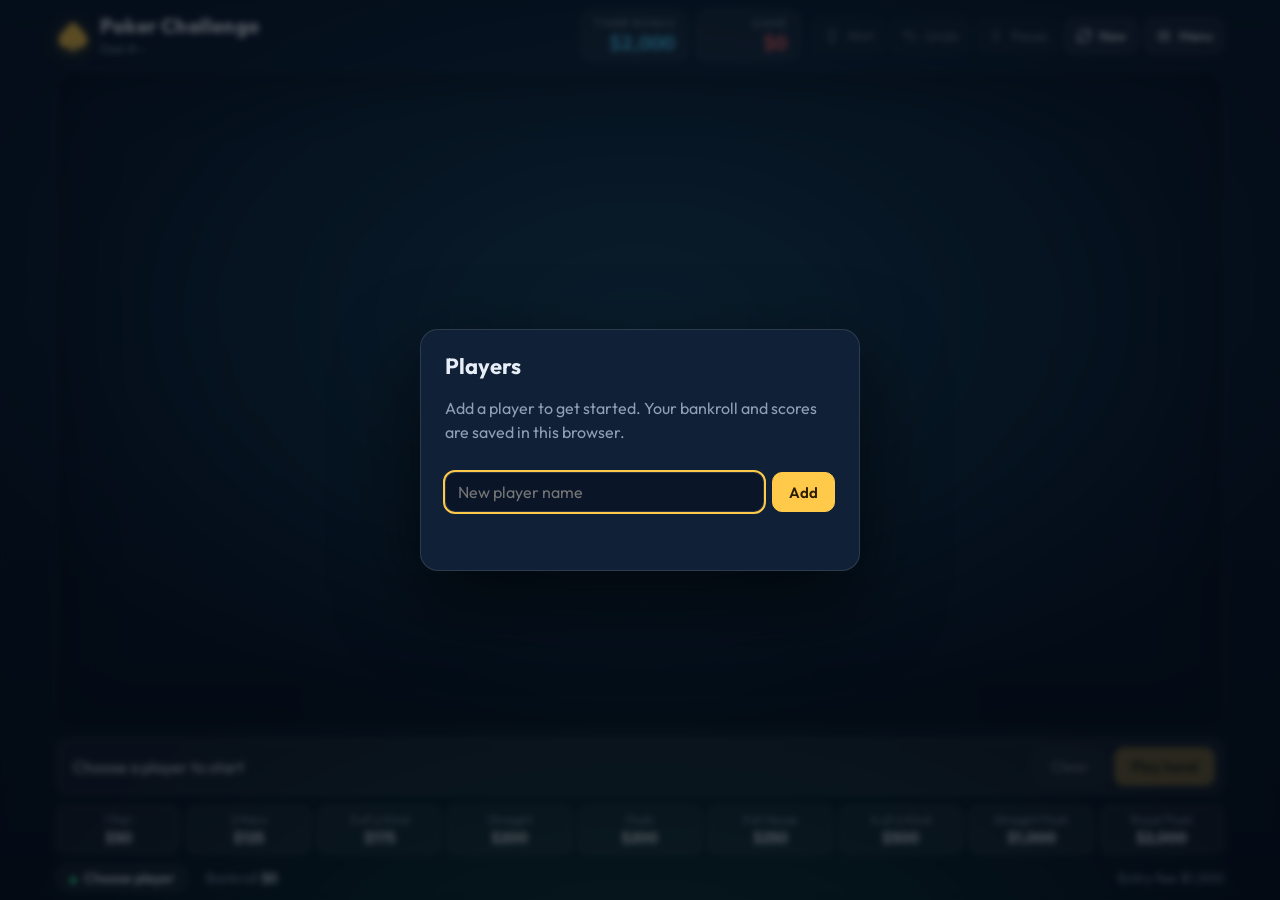
<file: index.html>
<!doctype html>
<html lang="en">
<head>
  <meta charset="utf-8">
  <meta name="viewport" content="width=device-width, initial-scale=1, viewport-fit=cover">
  <title>Poker Challenge</title>
  <meta name="description" content="Find poker hands in a table of cards, clear the board and beat the entry fee. A web remake of the classic Windows game.">
  <meta name="theme-color" content="#0b1a2e">
  <link rel="icon" href="favicon.svg" type="image/svg+xml">
  <link rel="preconnect" href="https://fonts.googleapis.com">
  <link rel="preconnect" href="https://fonts.gstatic.com" crossorigin>
  <link href="https://fonts.googleapis.com/css2?family=Outfit:wght@400;500;600;700;800&display=swap" rel="stylesheet">
  <link rel="stylesheet" href="css/style.css">
  <script type="module" src="js/app.js"></script>
</head>
<body>
  <div class="app" id="app">
    <header class="topbar">
      <div class="brand">
        <svg class="brand-mark" viewBox="0 0 100 100" aria-hidden="true"><path d="M50 6 C56 18 92 40 92 62 C92 76 81 85 69 85 C61 85 56 81 53 76 C54 84 58 90 66 94 L34 94 C42 90 46 84 47 76 C44 81 39 85 31 85 C19 85 8 76 8 62 C8 40 44 18 50 6 Z"/></svg>
        <div>
          <h1>Poker Challenge</h1>
          <button class="deal-no" id="dealNo" type="button" title="Copy a link to this deal">Deal #—</button>
        </div>
      </div>

      <div class="stats">
        <div class="stat" id="timerStat" title="Counts down $5 a second once you make your first play. Hints cost $50.">
          <span class="stat-label">Timer bonus</span>
          <span class="stat-value" id="timer">$2,000</span>
        </div>
        <div class="stat score" id="scoreStat" title="Turns green once you've covered the $1,000 entry fee.">
          <span class="stat-label">Game</span>
          <span class="stat-value" id="score">$0</span>
        </div>
      </div>

      <nav class="tools" aria-label="Game controls">
        <button class="tool" id="hintBtn" type="button" title="Hint (H)"><svg viewBox="0 0 24 24"><path d="M9 21h6M10 17h4M12 3a6 6 0 0 0-3.5 10.9c.6.5 1 1.2 1 2V17h5v-1.1c0-.8.4-1.5 1-2A6 6 0 0 0 12 3z"/></svg><span>Hint</span></button>
        <button class="tool" id="undoBtn" type="button" title="Undo last move (Ctrl+Z)"><svg viewBox="0 0 24 24"><path d="M9 14 4 9l5-5M4 9h10.5a5.5 5.5 0 0 1 0 11H11"/></svg><span>Undo</span></button>
        <button class="tool" id="pauseBtn" type="button" title="Pause (P)"><svg viewBox="0 0 24 24"><path d="M9 5v14M15 5v14"/></svg><span>Pause</span></button>
        <button class="tool" id="newBtn" type="button" title="New game (N)"><svg viewBox="0 0 24 24"><path d="M4 12a8 8 0 0 1 14-5.3M20 4v5h-5M20 12a8 8 0 0 1-14 5.3M4 20v-5h5"/></svg><span>New</span></button>
        <button class="tool" id="menuBtn" type="button" title="Menu" aria-haspopup="menu" aria-expanded="false"><svg viewBox="0 0 24 24"><path d="M4 7h16M4 12h16M4 17h16"/></svg><span>Menu</span></button>
        <div class="menu" id="menu" role="menu" hidden>
          <button role="menuitem" data-action="restart" type="button">Restart this deal</button>
          <button role="menuitem" data-action="players" type="button">Players</button>
          <button role="menuitem" data-action="topten" type="button">High scores</button>
          <button role="menuitem" data-action="stats" type="button">Game stats</button>
          <button role="menuitem" data-action="help" type="button">How to play</button>
          <label class="menu-toggle"><input type="checkbox" id="soundToggle"> Sound effects</label>
        </div>
      </nav>
    </header>

    <main class="table" id="table">
      <div class="board" id="board" aria-label="Card table"></div>
      <div class="paused-cover" id="pausedCover" hidden>
        <p>Game paused</p>
        <button class="btn primary" id="resumeBtn" type="button">Resume</button>
      </div>
      <div class="toast" id="toast" role="status" aria-live="polite"></div>
    </main>

    <section class="actionbar">
      <div class="selection" id="selectionInfo">Click cards to build a hand</div>
      <div class="action-buttons">
        <button class="btn ghost" id="clearBtn" type="button" disabled>Clear</button>
        <button class="btn primary" id="playBtn" type="button" disabled>Play hand</button>
      </div>
    </section>

    <section class="hands" id="hands" aria-label="Hand values"></section>

    <footer class="footer">
      <button class="player-chip" id="playerChip" type="button" title="Change player"><span id="playerName">No player</span></button>
      <span>Bankroll <strong id="bankroll">$0</strong></span>
      <span class="footer-fee">Entry fee $1,000</span>
    </footer>
  </div>

  <!-- Dialogs -->
  <dialog id="playersDlg" class="dlg">
    <h2>Players</h2>
    <p class="muted" id="playersNote">Pick who's playing, or add a new player.</p>
    <ul class="player-list" id="playerList"></ul>
    <form class="add-player" id="addPlayerForm">
      <input id="newPlayerName" type="text" maxlength="24" placeholder="New player name" autocomplete="off" aria-label="New player name">
      <button class="btn primary" type="submit">Add</button>
    </form>
    <p class="form-error" id="playerError"></p>
    <div class="dlg-actions"><button class="btn ghost" id="playersClose" data-close type="button">Close</button></div>
  </dialog>

  <dialog id="scoreDlg" class="dlg wide">
    <h2 id="scoreTitle">Scoreboard</h2>
    <p class="banner" id="scoreBanner"></p>
    <table class="scoreboard" id="scoreTable"></table>
    <div class="dlg-actions">
      <button class="btn ghost" id="sameDealBtn" type="button">Same deal</button>
      <button class="btn ghost" data-close type="button">Close</button>
      <button class="btn primary" id="newDealBtn" type="button" autofocus>New deal</button>
    </div>
  </dialog>

  <dialog id="toptenDlg" class="dlg">
    <h2>High scores</h2>
    <ol class="topten" id="toptenList"></ol>
    <div class="dlg-actions">
      <button class="btn ghost danger" id="clearTopTenBtn" type="button">Reset</button>
      <button class="btn primary" data-close type="button">Close</button>
    </div>
  </dialog>

  <dialog id="statsDlg" class="dlg">
    <h2>Game stats</h2>
    <div id="statsBody"></div>
    <div class="dlg-actions"><button class="btn primary" data-close type="button">Close</button></div>
  </dialog>

  <dialog id="hintDlg" class="dlg">
    <h2>Hint</h2>
    <p class="riddle" id="hintText"></p>
    <p class="muted small">Each hint costs $50 of your timer bonus.</p>
    <div class="dlg-actions">
      <button class="btn ghost" id="revealBtn" type="button">Show me the cards (−$50)</button>
      <button class="btn primary" data-close type="button">Got it</button>
    </div>
  </dialog>

  <dialog id="handDlg" class="dlg">
    <h2 id="handTitle"></h2>
    <p id="handDesc"></p>
    <div class="example" id="handExample"></div>
    <div class="dlg-actions"><button class="btn primary" data-close type="button">Close</button></div>
  </dialog>

  <dialog id="confirmDlg" class="dlg">
    <h2 id="confirmTitle"></h2>
    <p id="confirmText"></p>
    <div class="dlg-actions" id="confirmActions"></div>
  </dialog>

  <dialog id="helpDlg" class="dlg wide">
    <h2>How to play</h2>
    <div class="help">
      <p>The table is dealt 8 columns of 7 cards: a full deck plus four Jokers. Find <strong>poker hands</strong> made of cards that <strong>touch</strong> each other (left, right, above or below), select them, and play them. They're removed, you score their value, and the cards above them fall down. When a whole column empties, the columns to its right slide over to close the gap.</p>
      <div class="help-example" id="helpExample"></div>
      <h3>Making a play</h3>
      <ul>
        <li>Click (or tap) cards to select them. Click again to deselect.</li>
        <li>Press <kbd>Play hand</kbd>, right-click the table, or press <kbd>Enter</kbd> to play.</li>
        <li>The bar above the hand list tells you what your selection makes before you play it.</li>
      </ul>
      <h3>Jokers</h3>
      <p>Jokers aren't wild. A Joker can remove <strong>one card it touches</strong>, taking itself away too. A Joker sitting on the <strong>bottom row</strong> is more powerful: it can remove <strong>any</strong> card on the table. Joker plays score nothing, but they're great for clearing a card that's in the way.</p>
      <h3>Scoring</h3>
      <ul>
        <li>Every game costs a <strong>$1,000 entry fee</strong> from your bankroll. Once your hands are worth more than that, your score turns green.</li>
        <li>The game ends when the computer finds no plays left. Your final score is your hands plus bonuses, and it's added to your bankroll.</li>
        <li><strong>Bonuses only count if your hands cover the entry fee.</strong> Finish with less than $1,000 from hands and you get no bonuses at all.</li>
        <li><strong>Different hands:</strong> $250 for each type of hand you made at least once. The hand list lights up as you collect them.</li>
        <li><strong>Cards removed:</strong> $50 per card, plus a big bonus if you finish with 10 or fewer cards left.</li>
        <li><strong>Timer bonus:</strong> starts at $2,000 and drops $5 a second from your first play. Hints cost $50 of it.</li>
      </ul>
      <h3>Tips</h3>
      <ul>
        <li>Go for the high-value hands first. You rarely beat the entry fee on pairs alone.</li>
        <li>Work Jokers down to the bottom row, where they can remove anything.</li>
        <li>Keep the columns even. A short column between two tall ones is worth clearing: the tall ones then slide together and create new hands.</li>
        <li>Think a few moves ahead. Clearing one card can drop a whole column into a four of a kind.</li>
      </ul>
      <h3>Keyboard</h3>
      <p class="keys"><kbd>Enter</kbd> play · <kbd>Esc</kbd> clear selection · <kbd>Ctrl</kbd>+<kbd>Z</kbd> undo · <kbd>H</kbd> hint · <kbd>P</kbd> pause · <kbd>N</kbd> new game</p>
      <p class="muted small">A web remake of <em>Poker Challenge</em> by NorthStar Solutions, made with the creator's permission.</p>
    </div>
    <div class="dlg-actions"><button class="btn primary" data-close type="button">Let's play</button></div>
  </dialog>
</body>
</html>
</file>
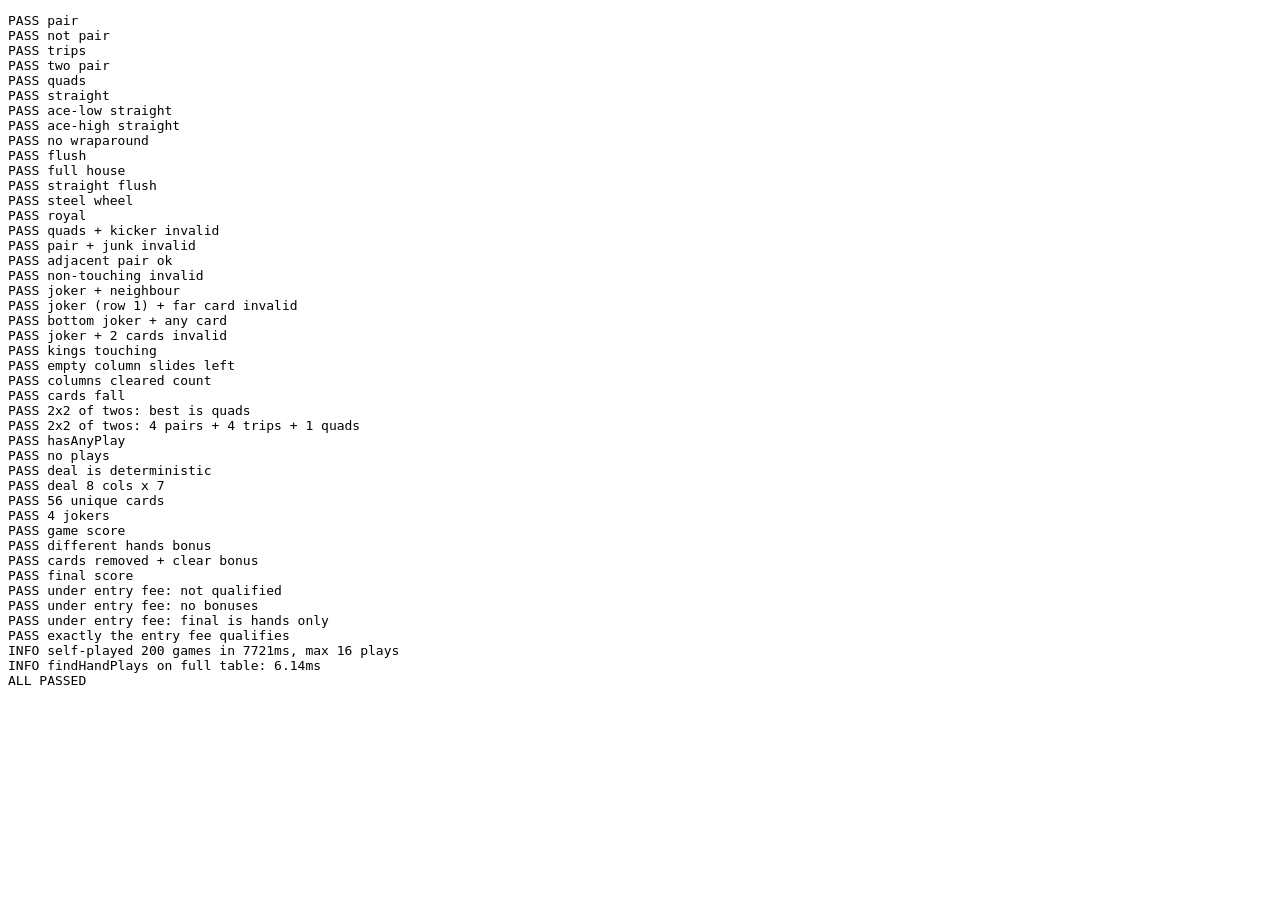
<file: tests/engine.html>
<!doctype html>
<meta charset="utf-8">
<title>Engine tests</title>
<pre id="out">running…</pre>
<script type="module">
import * as E from '../js/engine.js';
const out = [];
let fails = 0;
const eq = (name, got, want) => {
  const ok = JSON.stringify(got) === JSON.stringify(want);
  if (!ok) fails++;
  out.push(`${ok ? 'PASS' : 'FAIL'} ${name}${ok ? '' : ` — got ${JSON.stringify(got)}, want ${JSON.stringify(want)}`}`);
};
const C = s => { const suit = s.slice(-1), r = s.slice(0, -1); return { id: s, suit, rank: ['A','2','3','4','5','6','7','8','9','10','J','Q','K'].indexOf(r) + 1, joker: false }; };
const J = n => ({ id: `JK${n}`, rank: 0, suit: null, joker: true });
const hand = (...ids) => E.classify(ids.map(C));

eq('pair', hand('5H', '5C'), 'pair');
eq('not pair', hand('5H', '6C'), null);
eq('trips', hand('7S', '7H', '7D'), 'trips');
eq('two pair', hand('JS', 'JD', '5H', '5C'), 'twoPair');
eq('quads', hand('KS', 'KH', 'KD', 'KC'), 'quads');
eq('straight', hand('3C', '4H', '5S', '6D', '7C'), 'straight');
eq('ace-low straight', hand('AC', '2H', '3S', '4D', '5C'), 'straight');
eq('ace-high straight', hand('10C', 'JH', 'QS', 'KD', 'AC'), 'straight');
eq('no wraparound', hand('QC', 'KH', 'AS', '2D', '3C'), null);
eq('flush', hand('2S', '6S', '9S', 'JS', 'KS'), 'flush');
eq('full house', hand('QS', 'QH', 'QD', '5C', '5D'), 'fullHouse');
eq('straight flush', hand('3C', '4C', '5C', '6C', '7C'), 'straightFlush');
eq('steel wheel', hand('AC', '2C', '3C', '4C', '5C'), 'straightFlush');
eq('royal', hand('10H', 'JH', 'QH', 'KH', 'AH'), 'royalFlush');
eq('quads + kicker invalid', hand('KS', 'KH', 'KD', 'KC', '2C'), null);
eq('pair + junk invalid', hand('KS', 'KH', '2D'), null);

// Table: columns bottom→top.
const cols = [
  [C('5H'), C('9C'), C('2D')],
  [C('5C'), J(1), C('KD')],
  [J(2), C('7S'), C('KC')],
];
eq('adjacent pair ok', E.evaluatePlay(cols, ['5H', '5C']).ok, true);
eq('non-touching invalid', E.evaluatePlay(cols, ['2D', 'KC']).ok, false);
eq('joker + neighbour', E.evaluatePlay(cols, ['JK1', '9C']).hand?.id, 'joker');
eq('joker (row 1) + far card invalid', E.evaluatePlay(cols, ['JK1', '2D']).ok, false);
eq('bottom joker + any card', E.evaluatePlay(cols, ['JK2', '2D']).hand?.id, 'joker');
eq('joker + 2 cards invalid', E.evaluatePlay(cols, ['JK1', '9C', '5C']).ok, false);
eq('kings touching', E.evaluatePlay(cols, ['KD', 'KC']).hand?.id, 'pair');

const r1 = E.removeCards(cols, ['5H', '9C', '2D']);
eq('empty column slides left', r1.cols.length, 2);
eq('columns cleared count', r1.columnsCleared, 1);
eq('cards fall', E.removeCards(cols, ['5C']).cols[1].map(c => c.id), ['JK1', 'KD']);

// Enumeration finds each group once.
const grid = [[C('2S'), C('2H')], [C('2D'), C('2C')]];
const plays = E.findHandPlays(grid);
eq('2x2 of twos: best is quads', plays[0].hand.id, 'quads');
eq('2x2 of twos: 4 pairs + 4 trips + 1 quads', plays.length, 9);
eq('hasAnyPlay', E.hasAnyPlay(grid), true);
eq('no plays', E.hasAnyPlay([[C('2S')], [C('5H')]]), false);

// Deal reproducibility & composition.
const d1 = E.deal(12345), d2 = E.deal(12345);
eq('deal is deterministic', JSON.stringify(d1) === JSON.stringify(d2), true);
eq('deal 8 cols x 7', d1.map(c => c.length), [7,7,7,7,7,7,7,7]);
eq('56 unique cards', new Set(d1.flat().map(c => c.id)).size, 56);
eq('4 jokers', d1.flat().filter(c => c.joker).length, 4);

// Score formula matches the original's scoreboard from a real game.
const fs = E.finalScore({ handCounts: { pair: 11, twoPair: 1, trips: 1, straight: 2, flush: 1 }, cardsRemoved: 52, timerBonus: 0, cardsRemaining: 4 });
eq('game score', fs.gameScore, 1450);
// The original showed $5,735 because its timer bonus kept falling below $0 while
// displaying 0; here the timer stops at $0, so the lines add up as shown.
eq('different hands bonus', fs.differentBonus, 1250);
eq('cards removed + clear bonus', fs.removedBonus + fs.clearBonus, 3350);
eq('final score', fs.final, 6050);
// Hands under the entry fee earn no bonuses at all.
const fs2 = E.finalScore({ handCounts: { pair: 5, straight: 1 }, cardsRemoved: 30, timerBonus: 1500, cardsRemaining: 4 });
eq('under entry fee: not qualified', fs2.qualified, false);
eq('under entry fee: no bonuses', [fs2.differentBonus, fs2.removedBonus, fs2.clearBonus, fs2.timerBonus], [0, 0, 0, 0]);
eq('under entry fee: final is hands only', fs2.final, 450);
eq('exactly the entry fee qualifies', E.finalScore({ handCounts: { pair: 20 }, cardsRemoved: 40, timerBonus: 0, cardsRemaining: 16 }).final, 1000 + 250 + 2000);

// Random self-play: every listed play must be legal, and the game must end.
let t0 = performance.now(), games = 0, maxPlays = 0;
for (let seed = 1; seed <= 200; seed++) {
  let c = E.deal(seed), n = 0;
  while (E.hasAnyPlay(c)) {
    const p = E.findHandPlays(c)[0] || E.findJokerPlay(c);
    if (!E.evaluatePlay(c, p.ids).ok) { eq(`listed play legal (seed ${seed})`, false, true); break; }
    c = E.removeCards(c, p.ids).cols; n++;
  }
  maxPlays = Math.max(maxPlays, n); games++;
}
out.push(`INFO self-played ${games} games in ${(performance.now() - t0).toFixed(0)}ms, max ${maxPlays} plays`);
t0 = performance.now();
for (let i = 0; i < 50; i++) E.findHandPlays(E.deal(i));
out.push(`INFO findHandPlays on full table: ${((performance.now() - t0) / 50).toFixed(2)}ms`);
out.push(fails ? `${fails} FAILED` : 'ALL PASSED');
document.getElementById('out').textContent = out.join('\n');
</script>
</file>
<file: css/style.css>
:root {
  --bg-0: #07111f;
  --bg-1: #0b1a2e;
  --bg-2: #12263f;
  --panel: rgba(255, 255, 255, 0.06);
  --panel-strong: rgba(255, 255, 255, 0.1);
  --line: rgba(255, 255, 255, 0.12);
  --text: #e8eef7;
  --muted: #8ea0b8;
  --accent: #ffc94a;
  --accent-ink: #2a1d00;
  --good: #3ddc97;
  --bad: #ff6b6b;
  --hint: #4cd3ff;
  --card: #fdfdfb;
  --card-edge: #d9dde3;
  --red: #e0283d;
  --black: #1b2330;
  --radius: 14px;
  --cw: 60px;
  --ch: 84px;
  font-family: 'Outfit', system-ui, -apple-system, 'Segoe UI', sans-serif;
  color-scheme: dark;
}

* { box-sizing: border-box; }

html, body {
  margin: 0;
  height: 100%;
  background: var(--bg-0);
  color: var(--text);
}

body {
  background:
    radial-gradient(1200px 700px at 50% 35%, #173a5c 0%, transparent 60%),
    radial-gradient(900px 500px at 50% 110%, #0f3b3a 0%, transparent 70%),
    linear-gradient(180deg, var(--bg-1), var(--bg-0));
  overflow: hidden;
  -webkit-tap-highlight-color: transparent;
}

/* Fast taps on cards and buttons shouldn't trigger double-tap zoom. */
html { touch-action: manipulation; }

button { font: inherit; color: inherit; }

.app {
  height: 100dvh;
  display: grid;
  grid-template-rows: auto minmax(0, 1fr) auto auto auto;
  max-width: 1200px;
  margin: 0 auto;
  padding: max(10px, env(safe-area-inset-top)) 16px max(8px, env(safe-area-inset-bottom));
  gap: 10px;
}

/* ---------- Top bar ---------- */

.topbar {
  display: flex;
  align-items: center;
  gap: 12px;
  flex-wrap: wrap;
}

.brand { display: flex; align-items: center; gap: 10px; margin-right: auto; min-width: 0; }
.brand-mark { width: 34px; height: 34px; fill: var(--accent); filter: drop-shadow(0 2px 8px rgba(255, 201, 74, 0.35)); flex: none; }
.brand h1 { font-size: 20px; font-weight: 800; letter-spacing: 0.2px; margin: 0; line-height: 1.1; }
.deal-no {
  background: none; border: 0; padding: 0; color: var(--muted); font-size: 12px; cursor: pointer;
}
.deal-no:hover { color: var(--text); text-decoration: underline; }

.stats { display: flex; gap: 8px; }
.stat {
  display: flex; flex-direction: column; align-items: flex-end;
  background: var(--panel); border: 1px solid var(--line); border-radius: 12px;
  padding: 5px 12px; min-width: 104px;
}
.stat-label { font-size: 11px; text-transform: uppercase; letter-spacing: 0.8px; color: var(--muted); }
.stat-value { font-size: 20px; font-weight: 700; font-variant-numeric: tabular-nums; }
.stat.score .stat-value { color: var(--bad); transition: color 0.3s; }
.stat.score.covered .stat-value { color: var(--good); }
.stat#timerStat .stat-value { color: var(--hint); }
.stat#timerStat.low .stat-value { color: var(--muted); }
.stat#timerStat.running .stat-label::after {
  content: ''; display: inline-block; width: 6px; height: 6px; border-radius: 50%;
  background: var(--hint); margin-left: 6px; vertical-align: middle; animation: blink 1s infinite;
}
@keyframes blink { 50% { opacity: 0.2; } }

.tools { display: flex; gap: 6px; position: relative; }
.tool {
  display: flex; align-items: center; gap: 6px;
  background: var(--panel); border: 1px solid var(--line); border-radius: 10px;
  padding: 8px 10px; cursor: pointer; font-size: 14px; font-weight: 500;
  transition: background 0.15s, transform 0.1s;
}
.tool:hover:not(:disabled) { background: var(--panel-strong); }
.tool:active:not(:disabled) { transform: translateY(1px); }
.tool:disabled { opacity: 0.4; cursor: default; }
.tool svg { width: 18px; height: 18px; fill: none; stroke: currentColor; stroke-width: 2; stroke-linecap: round; stroke-linejoin: round; }

.menu {
  position: absolute; right: 0; top: calc(100% + 6px); z-index: 20;
  background: #13243b; border: 1px solid var(--line); border-radius: 12px;
  padding: 6px; min-width: 200px; box-shadow: 0 16px 40px rgba(0, 0, 0, 0.45);
  display: flex; flex-direction: column;
}
.menu[hidden] { display: none; }
.menu button, .menu-toggle {
  text-align: left; background: none; border: 0; padding: 9px 12px; border-radius: 8px; cursor: pointer; font-size: 14px;
}
.menu button:hover, .menu-toggle:hover { background: var(--panel-strong); }
.menu-toggle { display: flex; align-items: center; gap: 8px; border-top: 1px solid var(--line); margin-top: 4px; padding-top: 11px; border-radius: 0 0 8px 8px; }
.menu-toggle input { accent-color: var(--accent); width: 16px; height: 16px; }

/* ---------- Table & cards ---------- */

.table {
  position: relative;
  display: flex; align-items: flex-end; justify-content: center;
  min-height: 0;
  border-radius: 20px;
  background: radial-gradient(ellipse at 50% 40%, rgba(31, 92, 110, 0.35), rgba(8, 22, 38, 0.2) 70%);
  border: 1px solid rgba(255, 255, 255, 0.06);
  box-shadow: inset 0 0 60px rgba(0, 0, 0, 0.35);
  padding: 8px;
  overflow: hidden;
}

.board { position: relative; flex: none; }
.table.is-paused .board { filter: blur(14px) brightness(0.5); pointer-events: none; }

.card {
  position: absolute; left: 0; top: 0;
  width: var(--cw); height: var(--ch);
  transform: translate(var(--x, 0), var(--y, 0));
  transition: transform 0.38s cubic-bezier(0.3, 1.25, 0.5, 1), box-shadow 0.15s, opacity 0.3s;
  background: var(--card);
  border: 1px solid var(--card-edge);
  border-radius: calc(var(--cw) * 0.11);
  box-shadow: 0 2px 0 rgba(0, 0, 0, 0.08), 0 4px 10px rgba(0, 0, 0, 0.35);
  padding: 0; cursor: pointer; overflow: hidden;
  user-select: none; -webkit-user-select: none;
}
@media (hover: hover) {
  .card:hover { box-shadow: 0 0 0 2px rgba(255, 255, 255, 0.55), 0 6px 14px rgba(0, 0, 0, 0.4); }
}
.card:focus-visible { outline: 3px solid var(--hint); outline-offset: 2px; }
/* Selected cards glow in place, with the ring drawn inside the card, so they
   never cover their neighbours on tightly packed phone layouts. */
.card.selected { box-shadow: 0 0 12px rgba(255, 201, 74, 0.55), 0 4px 10px rgba(0, 0, 0, 0.35); }
.card.selected::after {
  content: ''; position: absolute; inset: 0; border-radius: inherit; pointer-events: none;
  background: rgba(255, 201, 74, 0.22);
  box-shadow: inset 0 0 0 3px var(--accent), inset 0 0 10px rgba(255, 201, 74, 0.7);
}
.card.hinted { animation: hintPulse 1.1s ease-in-out infinite; }
@keyframes hintPulse {
  50% { box-shadow: 0 0 0 3px var(--hint), 0 0 22px rgba(76, 211, 255, 0.8); }
}
.card.leaving {
  transform: translate(var(--x, 0), var(--y, 0)) scale(0.6);
  opacity: 0; pointer-events: none;
  transition: transform 0.35s ease-in, opacity 0.35s ease-in;
}
.card.shake { animation: shake 0.35s; }
@keyframes shake {
  20%, 60% { translate: -4px 0; }
  40%, 80% { translate: 4px 0; }
}

.face {
  position: absolute; inset: 0;
  display: flex; flex-direction: column; align-items: center; justify-content: center;
  gap: calc(var(--ch) * 0.03);
  padding: 6% 0 10%;
}
.face.red { color: var(--red); }
.face.black { color: var(--black); }
.face .rank {
  font-weight: 800; line-height: 0.9;
  font-size: min(calc(var(--cw) * 0.62), calc(var(--ch) * 0.44));
  letter-spacing: -0.03em;
}
.face .rank.wide { letter-spacing: -0.09em; font-size: min(calc(var(--cw) * 0.52), calc(var(--ch) * 0.4)); margin-left: -0.09em; }
.suit { fill: currentColor; display: block; }
.suit.big {
  width: min(calc(var(--cw) * 0.56), calc(var(--ch) * 0.38));
  height: min(calc(var(--cw) * 0.56), calc(var(--ch) * 0.38));
}

.joker-face { background: linear-gradient(160deg, #1d1440, #2b1660 55%, #0f2d4a); color: #ffd24a; }
.card.joker { border-color: #3a2a72; }
.joker-star { width: 78%; height: auto; }
.joker-word { font-weight: 800; font-size: calc(var(--cw) * 0.19); letter-spacing: 0.06em; line-height: 1; }

.paused-cover {
  position: absolute; inset: 0; display: flex; flex-direction: column; align-items: center; justify-content: center; gap: 14px;
  font-size: 26px; font-weight: 700;
}
.paused-cover[hidden] { display: none; }
.paused-cover p { margin: 0; }

.toast {
  position: absolute; left: 50%; top: 14px; transform: translate(-50%, -20px);
  background: rgba(10, 20, 36, 0.92); border: 1px solid var(--line); border-radius: 999px;
  padding: 8px 18px; font-size: 15px; opacity: 0; pointer-events: none;
  transition: opacity 0.2s, transform 0.2s; white-space: nowrap; max-width: calc(100% - 24px);
  overflow: hidden; text-overflow: ellipsis; z-index: 5;
}
.toast.show { opacity: 1; transform: translate(-50%, 0); }
.toast.good b { color: var(--good); }
.toast.big { background: linear-gradient(90deg, #3a2a00, #4b3500); border-color: var(--accent); color: var(--accent); font-weight: 600; }
.toast.error { border-color: rgba(255, 107, 107, 0.5); color: #ffc0c0; white-space: normal; text-align: center; border-radius: 14px; }

/* ---------- Action bar & hands ---------- */

.actionbar {
  display: flex; align-items: center; justify-content: space-between; gap: 12px;
  background: var(--panel); border: 1px solid var(--line); border-radius: var(--radius);
  padding: 8px 8px 8px 16px;
}
.selection { font-size: 16px; min-width: 0; overflow: hidden; text-overflow: ellipsis; white-space: nowrap; }
.selection .ok { font-weight: 700; color: var(--accent); }
.selection .pts { color: var(--good); font-weight: 600; }
.action-buttons { display: flex; gap: 8px; flex: none; }

.btn {
  border: 1px solid var(--line); background: var(--panel); border-radius: 10px;
  padding: 9px 16px; font-weight: 600; font-size: 15px; cursor: pointer;
  transition: background 0.15s, transform 0.1s, opacity 0.15s;
}
.btn:hover:not(:disabled) { background: var(--panel-strong); }
.btn:active:not(:disabled) { transform: translateY(1px); }
.btn:disabled { opacity: 0.4; cursor: default; }
.btn.primary { background: var(--accent); border-color: var(--accent); color: var(--accent-ink); }
.btn.primary:hover:not(:disabled) { background: #ffd56e; }
.btn.danger { color: var(--bad); }
.btn.primary.danger { background: var(--bad); border-color: var(--bad); color: #2a0000; }

.hands {
  display: grid; grid-template-columns: repeat(9, minmax(0, 1fr)); gap: 6px;
}
.hand {
  position: relative;
  display: flex; flex-direction: column; align-items: center; gap: 1px;
  background: var(--panel); border: 1px solid var(--line); border-radius: 10px;
  padding: 6px 4px; cursor: pointer; transition: background 0.2s, border-color 0.2s, box-shadow 0.2s;
}
.hand:hover { background: var(--panel-strong); }
.hand-name { font-size: 12px; color: var(--muted); white-space: nowrap; }
.hand-value { font-size: 15px; font-weight: 700; }
.hand.made { background: rgba(255, 201, 74, 0.14); border-color: rgba(255, 201, 74, 0.6); box-shadow: 0 0 16px rgba(255, 201, 74, 0.15); }
.hand.made .hand-name { color: var(--accent); }
.hand-count {
  position: absolute; top: -7px; right: -4px; background: var(--accent); color: var(--accent-ink);
  border-radius: 999px; font-size: 11px; font-weight: 700; padding: 1px 6px;
}

.footer {
  display: flex; align-items: center; gap: 18px; font-size: 14px; color: var(--muted);
}
.footer strong { color: var(--text); font-variant-numeric: tabular-nums; }
.footer strong.neg { color: var(--bad); }
.footer-fee { margin-left: auto; }
.player-chip {
  background: var(--panel); border: 1px solid var(--line); border-radius: 999px; padding: 4px 12px;
  cursor: pointer; color: var(--text); font-weight: 600;
}
.player-chip::before { content: '\25CF'; color: var(--good); margin-right: 6px; font-size: 10px; vertical-align: middle; }
.player-chip:hover { background: var(--panel-strong); }

/* ---------- Dialogs ---------- */

.dlg {
  border: 1px solid var(--line); border-radius: 18px; padding: 22px 24px 18px;
  background: #102036; color: var(--text); width: min(440px, calc(100vw - 32px));
  max-height: calc(100dvh - 32px); overflow: auto;
  box-shadow: 0 30px 80px rgba(0, 0, 0, 0.6);
}
.dlg.wide { width: min(620px, calc(100vw - 32px)); }
.dlg::backdrop { background: rgba(3, 8, 16, 0.65); backdrop-filter: blur(3px); }
.dlg h2 { margin: 0 0 10px; font-size: 22px; }
.dlg h3 { margin: 18px 0 6px; font-size: 15px; color: var(--accent); text-transform: uppercase; letter-spacing: 0.6px; }
.dlg p { line-height: 1.5; }
.dlg-actions { display: flex; justify-content: flex-end; gap: 8px; margin-top: 18px; flex-wrap: wrap; }
.muted { color: var(--muted); }
.small { font-size: 13px; }
.neg { color: var(--bad); }

.player-list { list-style: none; margin: 0 0 12px; padding: 0; display: flex; flex-direction: column; gap: 6px; max-height: 300px; overflow: auto; }
.player-list li { display: flex; gap: 6px; }
.player-list .pick {
  flex: 1; display: flex; flex-direction: column; align-items: flex-start; gap: 2px; text-align: left;
  background: var(--panel); border: 1px solid var(--line); border-radius: 10px; padding: 9px 12px; cursor: pointer;
}
.player-list .pick:hover { background: var(--panel-strong); }
.player-list li.current .pick { border-color: var(--accent); }
.pname { font-weight: 700; font-size: 16px; }
.pstats { font-size: 12px; color: var(--muted); }
.player-list .del { background: none; border: 1px solid transparent; border-radius: 10px; width: 38px; cursor: pointer; color: var(--muted); }
.player-list .del:hover { color: var(--bad); border-color: var(--line); }
.add-player { display: flex; gap: 8px; }
.add-player input {
  flex: 1; min-width: 0; background: #0a1628; border: 1px solid var(--line); border-radius: 10px;
  padding: 9px 12px; color: var(--text); font: inherit;
}
.add-player input:focus { outline: 2px solid var(--accent); outline-offset: 0; }
.form-error { color: var(--bad); min-height: 1.2em; margin: 6px 0 0; font-size: 13px; }

.banner {
  background: rgba(255, 201, 74, 0.12); border: 1px solid rgba(255, 201, 74, 0.4); color: var(--accent);
  border-radius: 10px; padding: 10px 12px; font-weight: 600; margin: 0 0 12px;
}
.scoreboard { width: 100%; border-collapse: collapse; font-variant-numeric: tabular-nums; }
.scoreboard td, .scoreboard th { padding: 5px 6px; text-align: left; font-weight: 400; }
.scoreboard .num { text-align: right; }
.scoreboard tbody:first-child tr { color: var(--muted); }
.scoreboard tbody:first-child tr.made { color: var(--text); }
.scoreboard tbody.sub tr:first-child th, .scoreboard tbody.sub tr:first-child td { border-top: 1px solid var(--line); padding-top: 10px; font-weight: 700; }
.scoreboard tfoot th, .scoreboard tfoot td { border-top: 2px solid var(--accent); padding-top: 10px; font-size: 20px; font-weight: 800; }
.scoreboard .final { color: var(--accent); }

.topten { margin: 0; padding: 0; list-style: none; counter-reset: rank; }
.topten li {
  counter-increment: rank; display: grid; grid-template-columns: 28px 1fr auto auto; gap: 10px; align-items: baseline;
  padding: 8px 4px; border-bottom: 1px solid var(--line);
}
.topten li::before { content: counter(rank); color: var(--accent); font-weight: 800; }
.topten li.empty { display: block; color: var(--muted); border: 0; }
.topten li.empty::before { content: none; }
.tname { font-weight: 600; overflow: hidden; text-overflow: ellipsis; white-space: nowrap; }
.tdate { color: var(--muted); font-size: 12px; }
.tscore { font-weight: 700; font-variant-numeric: tabular-nums; }

.kv { display: grid; grid-template-columns: 1fr auto; gap: 6px 16px; margin: 0; }
.kv.cols2 { grid-template-columns: 1fr auto 1fr auto; }
.kv dt { color: var(--muted); }
.kv dd { margin: 0; text-align: right; font-weight: 600; font-variant-numeric: tabular-nums; }

.riddle { font-size: 18px; font-style: italic; color: var(--hint); }

.example { display: flex; gap: 6px; flex-wrap: wrap; margin-top: 10px; }
.card.mini {
  position: relative; transform: none; cursor: default; --cw: 54px; --ch: 76px; width: 54px; height: 76px;
}
.card.mini:hover { box-shadow: 0 2px 0 rgba(0, 0, 0, 0.08), 0 4px 10px rgba(0, 0, 0, 0.35); }

.help ul { padding-left: 20px; margin: 6px 0; }
.help li { margin: 4px 0; line-height: 1.45; }
.help-example { display: none; }
kbd {
  background: var(--panel-strong); border: 1px solid var(--line); border-bottom-width: 2px;
  border-radius: 5px; padding: 0 6px; font: 600 13px 'Outfit', sans-serif;
}
.keys { line-height: 2; }

/* ---------- Responsive ---------- */

@media (max-width: 860px) {
  .tool span { display: none; }
  .tool { padding: 8px; }
  .hands { grid-template-columns: repeat(5, minmax(0, 1fr)); }
}

@media (max-width: 560px) {
  .app { padding-left: 4px; padding-right: 4px; gap: 8px; }
  .topbar, .actionbar, .hands, .footer { margin-left: 4px; margin-right: 4px; }
  /* Height is the scarce resource on phones: keep the chrome compact so the
     card table gets as much of the screen as possible. */
  .app { gap: 6px; }
  .brand h1 { position: absolute; width: 1px; height: 1px; overflow: hidden; clip: rect(0 0 0 0); }
  .brand { gap: 8px; }
  .brand-mark { width: 26px; height: 26px; }
  .deal-no { font-size: 13px; }
  .topbar { gap: 6px; }
  .tools { gap: 4px; }
  .tool { padding: 7px; }
  .stats { order: 3; width: 100%; gap: 6px; }
  .stat { flex: 1; flex-direction: row; justify-content: space-between; align-items: center; padding: 2px 10px; min-width: 0; }
  .stat-value { font-size: 16px; }
  .table { padding: 2px; border-radius: 12px; }
  .actionbar { padding: 4px 4px 4px 12px; }
  .selection { font-size: 14px; }
  .btn { padding: 7px 12px; font-size: 14px; }
  .hands { grid-template-columns: repeat(3, minmax(0, 1fr)); gap: 3px; }
  .hand { padding: 1px 2px; flex-direction: row; justify-content: center; gap: 5px; border-radius: 8px; }
  .hand-name { font-size: 11px; }
  .hand-value { font-size: 12px; }
  .hand-count { top: -5px; font-size: 10px; padding: 0 5px; }
  .footer { gap: 10px; font-size: 13px; }
  .player-chip { padding: 2px 10px; }
  .footer-fee { display: none; }
}

@media (prefers-reduced-motion: reduce) {
  .card, .card.leaving { transition-duration: 0.01s; }
  .card.hinted, .card.shake { animation: none; }
}
</file>
